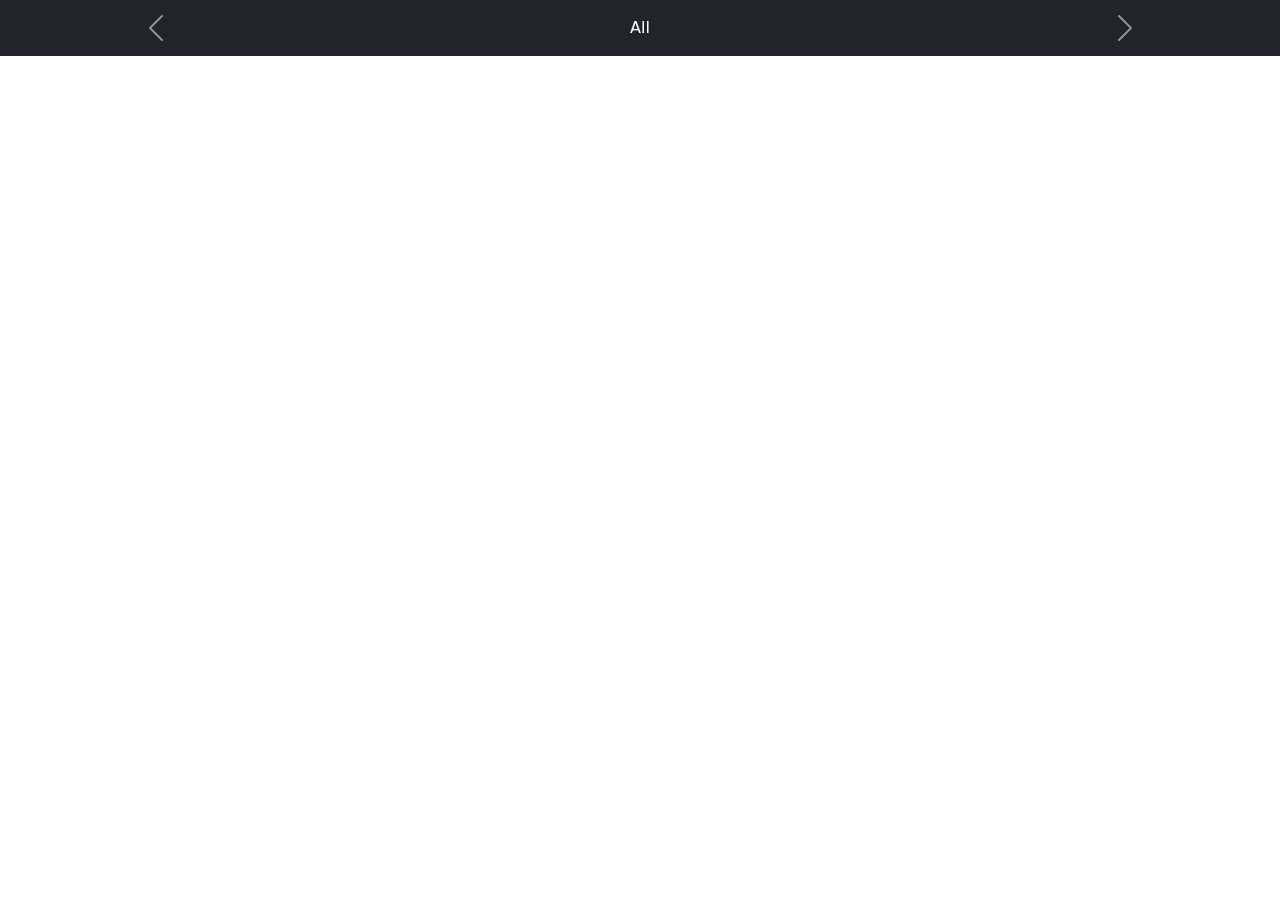
<file: frontend-bootcamp/carousel.html>
<!DOCTYPE html>
<html lang="en">
<head>
    <meta charset="UTF-8">
    <meta http-equiv="X-UA-Compatible" content="IE=edge">
    <meta name="viewport" content="width=device-width, initial-scale=1.0">
    <link rel="stylesheet" href="css/bootstrap.min.css">

    <title>Document</title>
</head>
<body>
    <section class="p-3 bg-dark text-center">
        <div class="container">
            <div class="row">
    <div id="carouselExampleControls" class="carousel slide" data-bs-ride="carousel">
        <div class="carousel-inner">
            

            <div class="carousel-item active">
            <a href="#" class="text-decoration-none text-white">All</a>
            </div>
            <div class="carousel-item">
            <a href="#" class="text-decoration-none text-white">music</a>
            </div>
            <div class="carousel-item">
                <a href="#" class="text-decoration-none text-white">video</a>
            </div>
            <div class="carousel-item">
                <a href="#" class="text-decoration-none text-white">chuchutv</a>
            </div>
            <div class="carousel-item">
                <a href="#" class="text-decoration-none text-white">website</a>
            </div>
        </div>
        <button class="carousel-control-prev" type="button" data-bs-target="#carouselExampleControls" data-bs-slide="prev">
            <span class="carousel-control-prev-icon" aria-hidden="true"></span>
            <span class="visually-hidden">Previous</span>
        </button>
        <button class="carousel-control-next" type="button" data-bs-target="#carouselExampleControls" data-bs-slide="next">
            <span class="carousel-control-next-icon" aria-hidden="true"></span>
            <span class="visually-hidden">Next</span>
        </button>
    </div>
</div>
</div>
    </section>
    <script src="js/bootstrap.bundle.min.js"></script>
</body>
</html>
</file>
